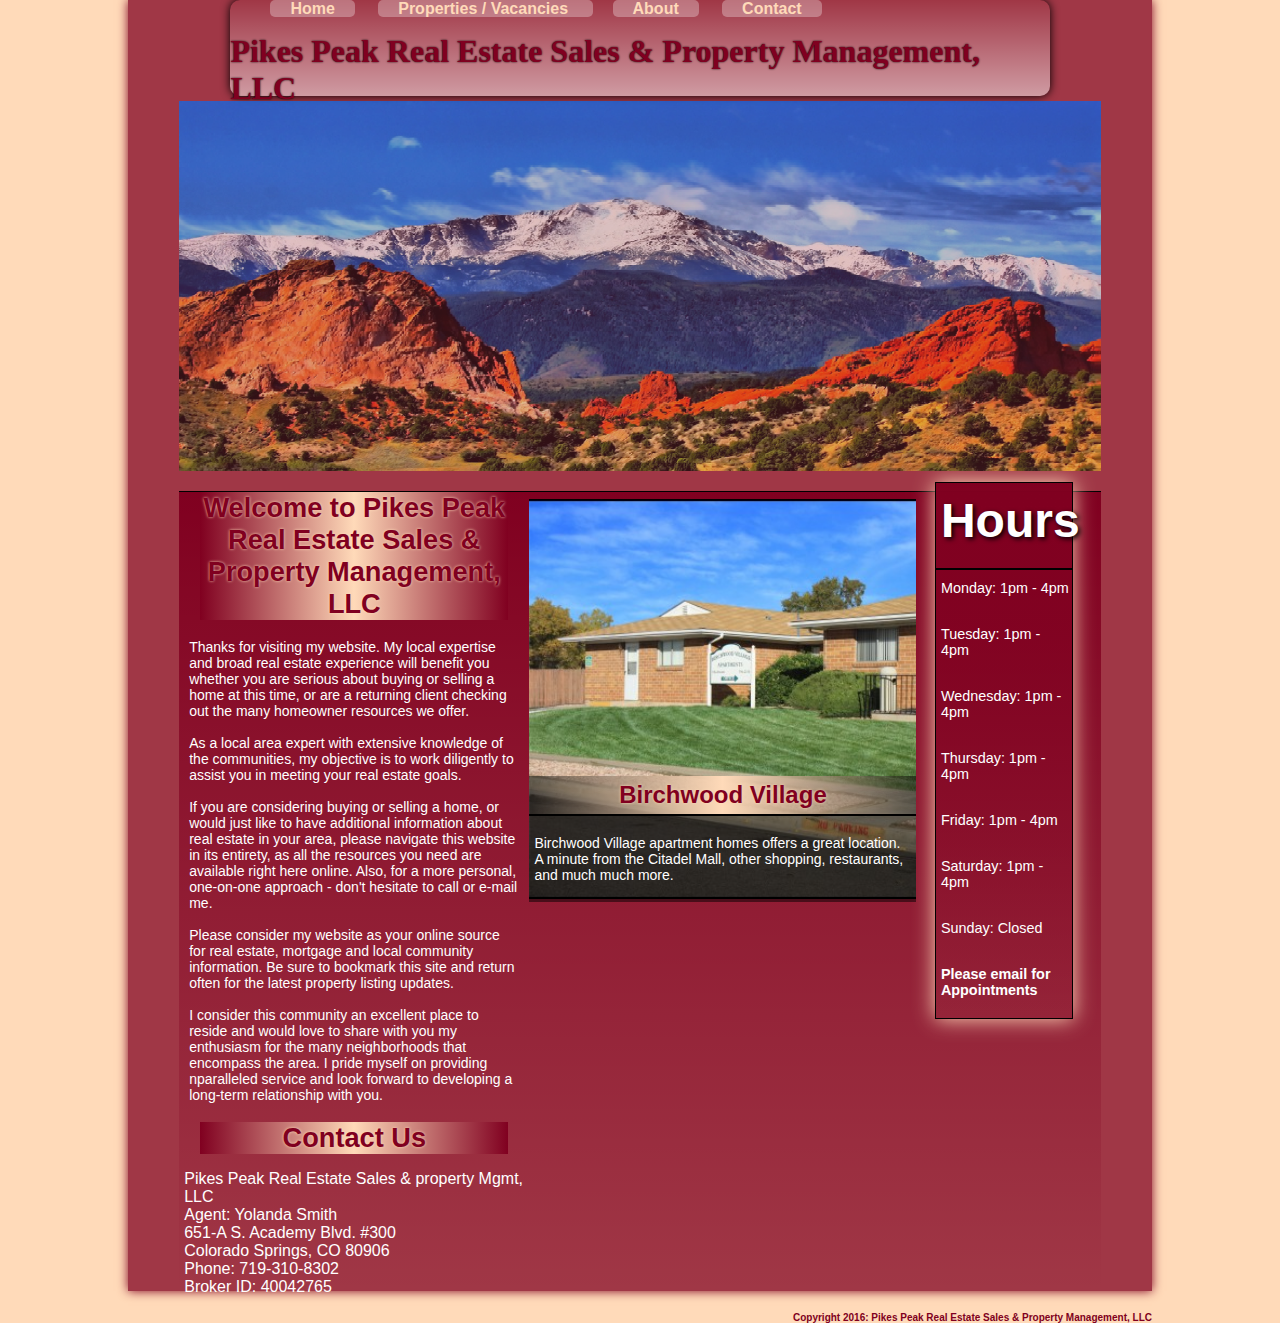
<file: index.html>
<!DOCTYPE html>

<html lang="en-US">

    <head>
        <meta charset="utf-8">
        <meta http-equiv="X-UA-Compatible" content="IE=edge">
        <meta name="viewport" content="width=device-width, initial-scale=1">
        <meta name="viewport" content="user-scalable=yes">
            <!-- The above 3 meta tags *must* come first in the head; any other head content must come *after* these tags -->
        <title>Pikes Peak Property Management Home Page</title>
        <link rel="stylesheet" href="CSS/style.css" media="screen" />
        <script src="https://code.jquery.com/jquery-3.1.1.min.js"></script>
        <script type="text/javascript" src="js/index.js"></script>
    </head>


    <body>
    <section id="innerbodyhome">
<!--HEADER WHICH WILL CONTAIN A FIXED LINK BAR THAT 
SCROLLS WITH THE PAGE (ALL CONTENT WIL BE ON ONE PAGE////////////////////////////////////////)-->
        <header id="toplinks">
            <nav>
                <ul>
                    <li class="special-link" id="homelink"><a href="index.html" alt="Home Page">Home</a></li>
                    <li class="special-link" id="propertieslink"><a href="properties.html" alt="">Properties / Vacancies</a>
                    <!--<li class="special-link" id="contactlink"><a href="gallery.html" alt="">Gallery</a></li>-->             
                    <li class="special-link" id="infolink"><a href="about.html" alt="">About</a></li>
                    <li class="special-link" id="contactlink"><a href="contact.html" alt="">Contact</a></li>
                </ul>
            </nav>
            <section id="Nametop">
                <h1>Pikes Peak Real Estate Sales & Property Management, LLC</h1>
            </section>
        </header>

<!--PICTURE BODY ELEMENT CONTAINING CHANGING PICTURES OF PPRE PROPERTIES////////////////////-->
            <h1 id="pikespeak">Colorado Springs Sample Picture</h1>
            <!--<div id="box">
                <img src="images/logo1.png" alt="PPRE Logo" height="125px" width="280px">
            </div>-->

    
<!--MAIN BODY WITH WELCOME LETTER, CASCADING PCITURES OF PROPERTIES & HOURS//////////////////-->
        <main class="classicborder">
            <section id="welcome">
                <section id="welcomepage">
                    <h3 class="titleHeading3">Welcome to Pikes Peak Real Estate Sales & Property Management, LLC</h3>
                    <p>Thanks for visiting my website. My local expertise and broad real estate experience will 
                        benefit you whether you are serious about buying or selling a home at this time, or are a 
                        returning client checking out the many homeowner resources we offer.<br><br>

                        As a local area expert with extensive knowledge of the communities, my objective is to 
                        work diligently to assist you in meeting your real estate goals.<br><br>

                        If you are considering buying or selling a home, or would just like to have additional 
                        information about real estate in your area, please navigate this website in its entirety, 
                        as all the resources you need are available right here online. Also, for a more personal, 
                        one-on-one approach - don't hesitate to call or e-mail me.<br><br>

                        Please consider my website as your online source for real estate, mortgage and local 
                        community information. Be sure to bookmark this site and return often for the latest 
                        property listing updates.<br><br>

                        I consider this community an excellent place to reside and would love to share with you 
                        my enthusiasm for the many neighborhoods that encompass the area. I pride myself on providing 
                        nparalleled service and look forward to developing a long-term relationship with you.</p>
                </section>
                <section id="welcome_contact">
                    <h2 class="titleHeading3">Contact Us</h2>
                    <p style="color: white; font-size: 1rem">Pikes Peak Real Estate Sales & property Mgmt, LLC<br>
                        Agent: Yolanda Smith<br>
                        651-A S. Academy Blvd. #300<br>
                        Colorado Springs, CO 80906<br>
                        Phone: 719-310-8302<br>
                        Broker ID: 40042765<br>
                    </p>

                </section>
            </section>
            <section id="carousel">
                <div id="slider-container">
                    <img src="img/left-arrow.png" id="prev">
                    <ul id="slider">
                        <li class="slide">
                        <div class="slide-copy">
                            <h2 class="titleHeading4">Birchwood Village</h2>
                            <p>Birchwood Village apartment homes offers a great location. A minute from the Citadel 
                            Mall, other shopping, restaurants, and much much more.</p>
                        </div>
                        <img src="images/birchwood/frontpic1.jpg" alt="">
                        </li>
                        <li class="slide">
                        <div class="slide-copy">
                            <h2 class="titleHeading4">Fountain Terrace</h2>
                            <p>Welcome to Fountain Terrace Apartments, a wonderful apartment community with everything you're looking 
                            for.</p>
                        </div>
                        <img src="images/fountain terrace/frontpic1.jpg" alt="">
                        </li>
                        <li class="slide">
                        <div class="slide-copy">
                            <h2 class="titleHeading4">Pinewood Apartments</h2>
                            <p>Pinewood Apartments located in Central Colorado Springs, We have spacious one & 
                            two bedrooms Apartment homes with walk in closets and on-site Laundry.</p>
                        </div>
                        <img src="images/pinewood/frontpic1.jpg" alt="">
                        </li>
                    </ul>
                    <img src="img/right-arrow.png" id="next">     
                </div>   
            </section>
            <div id="hours">
                    <ul>
                        <li class="hours" id="hours-top">Hours</li>
                        <li class="hours" id="hours">Monday: 1pm - 4pm</li>                        
                        <li class="hours" id="hours">Tuesday: 1pm - 4pm</li>
                        <li class="hours" id="hours">Wednesday: 1pm - 4pm</li>
                        <li class="hours" id="hours">Thursday: 1pm - 4pm</li>
                        <li class="hours" id="hours">Friday: 1pm - 4pm</li>
                        <li class="hours" id="hours">Saturday: 1pm - 4pm</li>
                        <li class="hours" id="hours">Sunday: Closed</li>
                        <li class="hours" id="hours"><strong>Please email for Appointments</strong></li>
            </div>
        </main>
    </section>
<!--FOOTER OF PAGE///////////////////////////////////////////////////////////////////////////////-->
        <footer>
                <h5>Copyright 2016: Pikes Peak Real Estate Sales & Property Management, LLC</h5>
        </footer>
    </body>
</html>
</file>
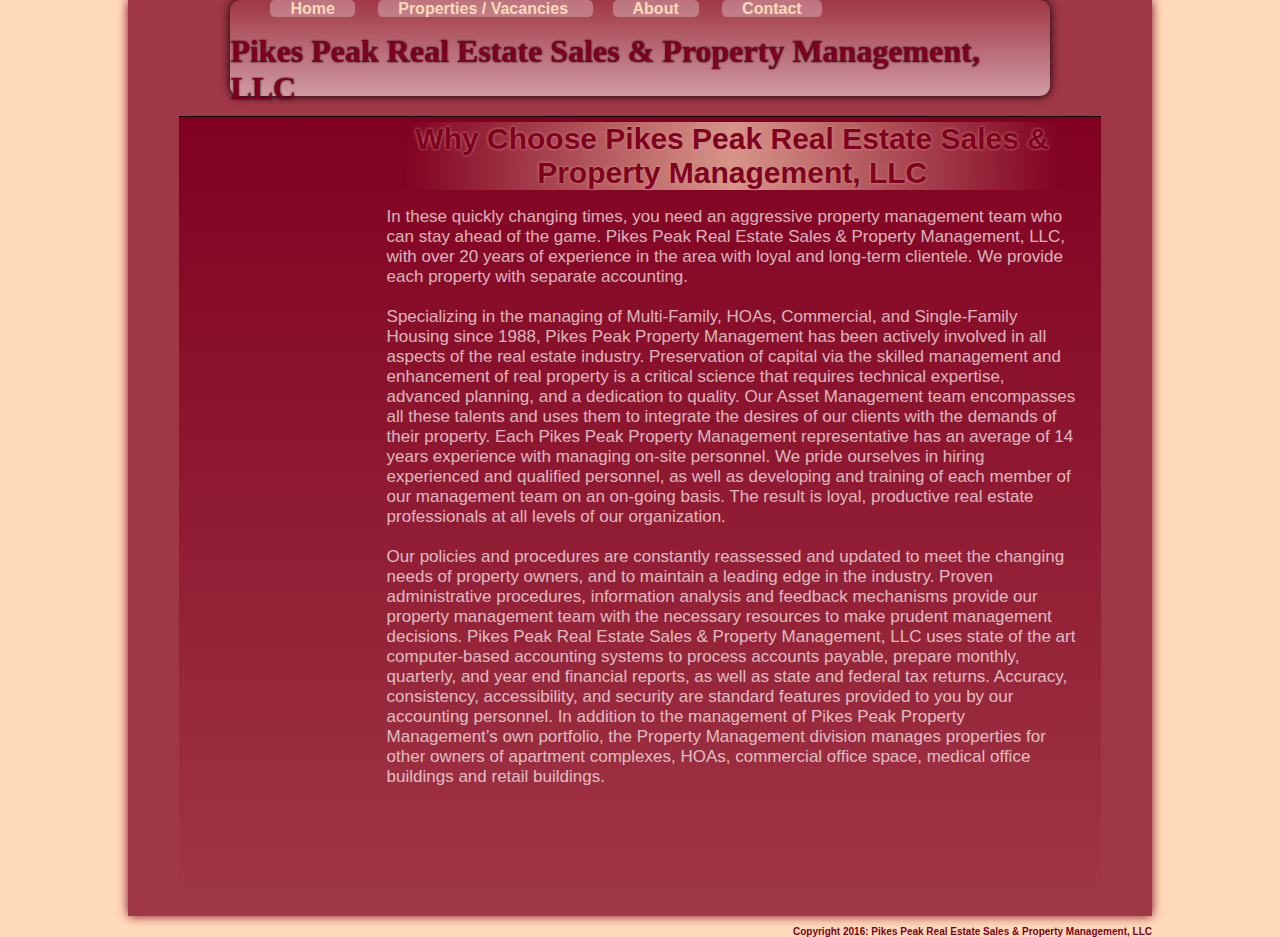
<file: about.html>
<!DOCTYPE html>
<html lang="en-US">
    <head>
        <meta charset="utf-8">
        <meta http-equiv="X-UA-Compatible" content="IE=edge">
        <meta name="viewport" content="width=device-width, initial-scale=1">
            <!-- The above 3 meta tags *must* come first in the head; any other head content must come *after* these tags -->
        <title>About Pikes Peak Property Management</title>
        <link rel="stylesheet" href="CSS/style.css" />
        <script src="https://code.jquery.com/jquery-3.1.1.min.js"></script>          
        <script type= "text/javascript" src="js/properties2.js"></script>
    </head>

    <body>
        <section id="innerbodyabout">
        <header id="toplinks">
            <nav>
                <ul>
                    <li class="special-link" id="homelink"><a href="index.html" alt="Home Page">Home</a></li>
                    <li class="special-link" id="propertieslink"><a href="properties.html" alt="">Properties / Vacancies</a>
                    <!--<li class="special-link" id="contactlink"><a href="gallery.html" alt="">Gallery</a></li>-->             
                    <li class="special-link" id="infolink"><a href="about.html" alt="">About</a></li>
                    <li class="special-link" id="contactlink"><a href="contact.html" alt="">Contact</a></li>
                </ul>
            </nav>
            <section id="Nametop">
                <h1>Pikes Peak Real Estate Sales & Property Management, LLC</h1>
            </section>
        </header>
            <main class="classicborder">
                <figure id="aboutpicture">
                    <img src="images/cs5.png">
                </figure>               
                <div id="aboutsection">
                    <h2 class="titleHeading3 fontBig" >Why Choose Pikes Peak Real Estate Sales & Property Management, LLC</h2>
                    <p class="fontMedium normal " >In these quickly changing times, you need an aggressive property management team who can stay 
                        ahead of the game. Pikes Peak Real Estate Sales & Property Management, LLC, with over 20 years of experience in the
                        area with loyal and long-term clientele. We provide each property with separate accounting.<br><br>

                        Specializing in the managing of Multi-Family, HOAs, Commercial, and Single-Family Housing since 1988, 
                        Pikes Peak Property Management has been actively involved in all aspects of the real estate industry. 
                        Preservation of capital via the skilled management and enhancement of real property is a critical science 
                        that requires technical expertise, advanced planning, and a dedication to quality. Our Asset Management 
                        team encompasses all these talents and uses them to integrate the desires of our clients with the demands 
                        of their property. Each Pikes Peak Property Management representative has an average of 14 years experience 
                        with managing on-site personnel. We pride ourselves in hiring experienced and qualified personnel, as well 
                        as developing and training of each member of our management team on an on-going basis. The result is loyal, 
                        productive real estate professionals at all levels of our organization. <br><br>
                        
                        Our policies and procedures are constantly reassessed and updated to meet the changing needs of property 
                        owners, and to maintain a leading edge in the industry. Proven administrative procedures, information 
                        analysis and feedback mechanisms provide our property management team with the necessary resources to 
                        make prudent management decisions. Pikes Peak Real Estate Sales & Property Management, LLC uses state of the art computer-based
                        accounting systems to process accounts payable, prepare monthly, quarterly, and year end financial reports,
                         as well as state and federal tax returns. Accuracy, consistency, accessibility, and security are standard 
                         features provided to you by our accounting personnel. In addition to the management of Pikes Peak Property 
                         Management’s own portfolio, the Property Management division manages properties for other owners of 
                         apartment complexes, HOAs, commercial office space, medical office buildings and retail buildings.</p>
                    <!--<h2>About Pikes Peak Property Management</h2>
                    <p>Paragraph information about company background & leadership</p>-->
                </div>
            </main>
        </section>
        <footer>
                <h5>Copyright 2016: Pikes Peak Real Estate Sales & Property Management, LLC</h5>
        </footer>
    </body>  
</html>
</file>
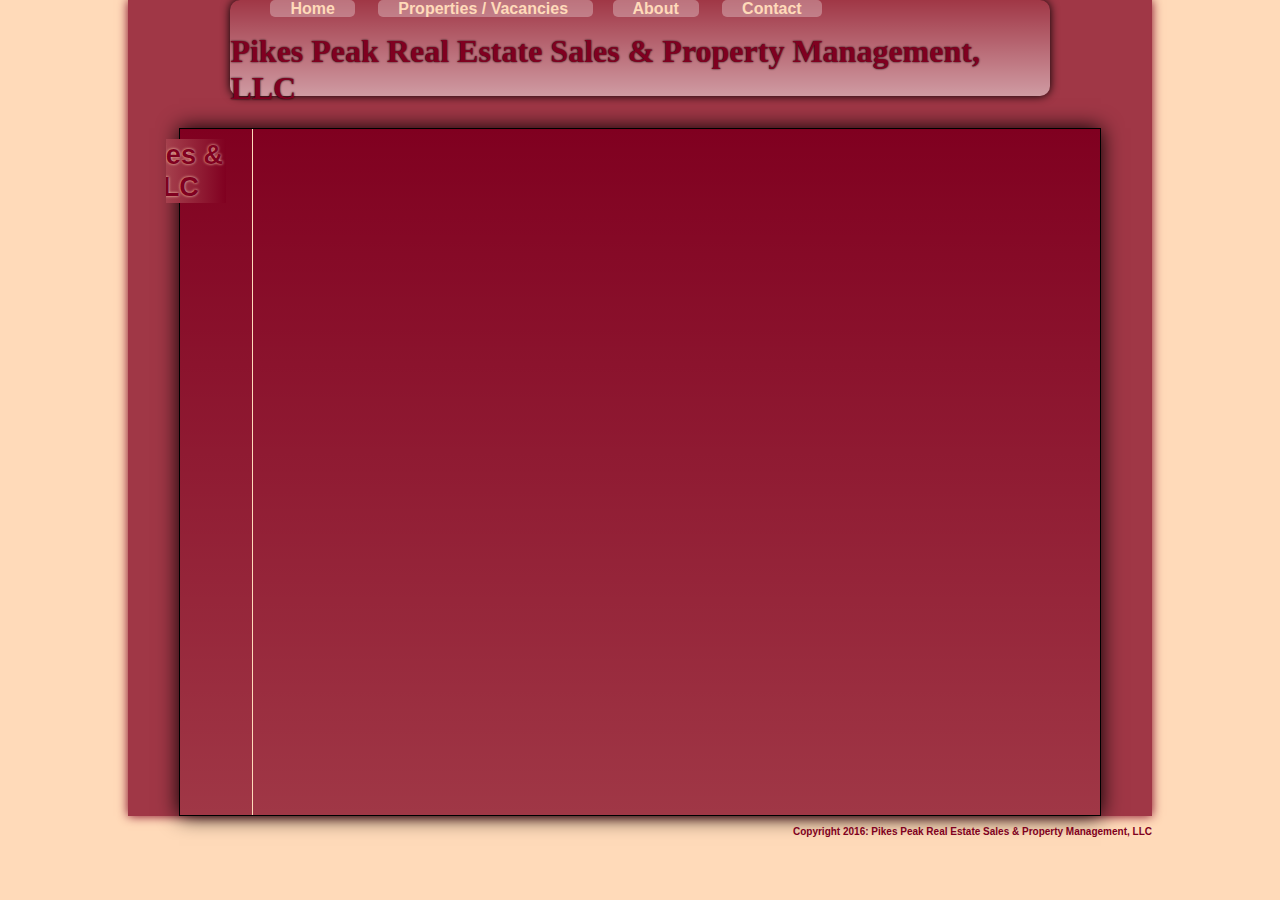
<file: contact.html>
<?php
if($_POST["submit"]) {
    mail("mhuffman88@ymail.com", "PPRE Contact email!!", $_POST["userInformation"], "From: frogunda@gmail.com");
}
?>

<!DOCTYPE html>
<html lang="en-US">
    <head>
        <meta charset="utf-8">
        <meta http-equiv="X-UA-Compatible" content="IE=edge">
        <meta name="viewport" content="width=device-width, initial-scale=1">
            <!-- The above 3 meta tags *must* come first in the head; any other head content must come *after* these tags -->
        <title>Contact Pikes Peak Property Management</title>
        <link rel="stylesheet" href="CSS/style.css" />
        <!-- google api -->
        <script src="https://code.jquery.com/jquery-3.1.1.min.js"></script>  
        <script src="js/jQuery/jquery-ui.min.js"></script>
        <script type="text/javascript" src="js/index.js"></script>
    </head>

    <body>
        <section id="innerbodycontact">
        <header id="toplinks">
            <nav>
                <ul>
                    <li class="special-link" id="homelink"><a href="index.html" alt="Home Page">Home</a></li>
                    <li class="special-link" id="propertieslink"><a href="properties.html" alt="">Properties / Vacancies</a>
                    <!--<li class="special-link" id="contactlink"><a href="gallery.html" alt="">Gallery</a></li>-->             
                    <li class="special-link" id="infolink"><a href="about.html" alt="">About</a></li>
                    <li class="special-link" id="contactlink"><a href="contact.html" alt="">Contact</a></li>
                </ul>
            </nav>
            <section id="Nametop">
                <h1>Pikes Peak Real Estate Sales & Property Management, LLC</h1>
            </section>
        </header>

            <main id="contactinfo">
                <div id="contactcompanyinfo">
                    <h2 class="titleHeading3" >Pikes Peak Real Estate Sales & Property Management, LLC</h2>
                    <p>6510-A S. Academy Blvd. #300</p>
                    <p>Colorado Springs, CO 80906</p>
                    <p>mgmt.ppre2000@gmail.com</p>
                    <div class="contactMap">
                        <img src="images/birchwoodmap.png" alt="Pikes Peak Property Management Map" width="300px" height="300px">
                    </div>
                </div>
                <section id="contactform">
                        <p>For more information on a specific property, please feel free to 
                        contact the number above or complete & submit the information below.</p>
                    <form id="contactInformation" action="mailto:mhuffman88@ymail.com" method="post" enctype="text/p">
                        <fieldset id="contactFieldset">
                            <legend>Contact Information</legend>
                            <label for="formName">Name: <input type="text" placeholder="Full Name*" id="formName" class="form-control" name="userInformation" required/></label>
                            <label for="formEmail">Email: <input type="email" id="formEmail" placeholder="Email Address*"  class="form-control" name="userInformation" required/></label>
                            <label for="formPhone">Phone Number: <input type="tel" name="Number" id="formPhone" placeholder="Phone Number*" class="form-control" name="userInformation" required/></label>
                            <label for="contactComment">Comments:
                                <textarea id="contactComment" rows="5" cols="40" placeholder="Comments" name="userInformation" ></textarea>
                            </label>
                            <label>
                                <h2>Select What You Are Inquiring About</h2>
                                <select class="contactSelector" id="ownerInquiry" onchange="dropDown(this)" required>
                                    <option value="0">Please Choose</option>
                                    <option value="1">Full Service Property Management</option>
                                    <option value="2">Landlord Leasing Service</option>
                                    <option value="3">Renting a Property</option>
                                    <option value="4">Home Finder Service</option>
                                    <option value="5">Seling a Home</option>
                                    <option value="6">Home Buying</option>
                                    <option value="7">Investment Property Buying</option>
                                    <option value="8">Other</option>
                                </select>
                            </label>
                            <label id="chooseProperty">
                                <h2>Select Your Property Interest</h2>
                                    <select class="contactSelector" required>
                                        <option value="0">Property of Interest</option>
                                        <option value="1">Birchwood Village Apartments</option>
                                        <option value="2">Fountain Terrace Apartments</option>
                                        <option value="3">Pinewood Apartments</option>
                                        <option value="3">Single Home Property (Specify in Comments)</option>
                                    </select>
                            </label>
                        </fieldset>
                            <button class="propertybuttons" type="submit" name="submit" >Submit</button>
                    </form>
                </section>
            </main>
        </section>
        <footer>
                <h5>Copyright 2016: Pikes Peak Real Estate Sales & Property Management, LLC</h5>
        </footer>
    </body>
</html>
</file>
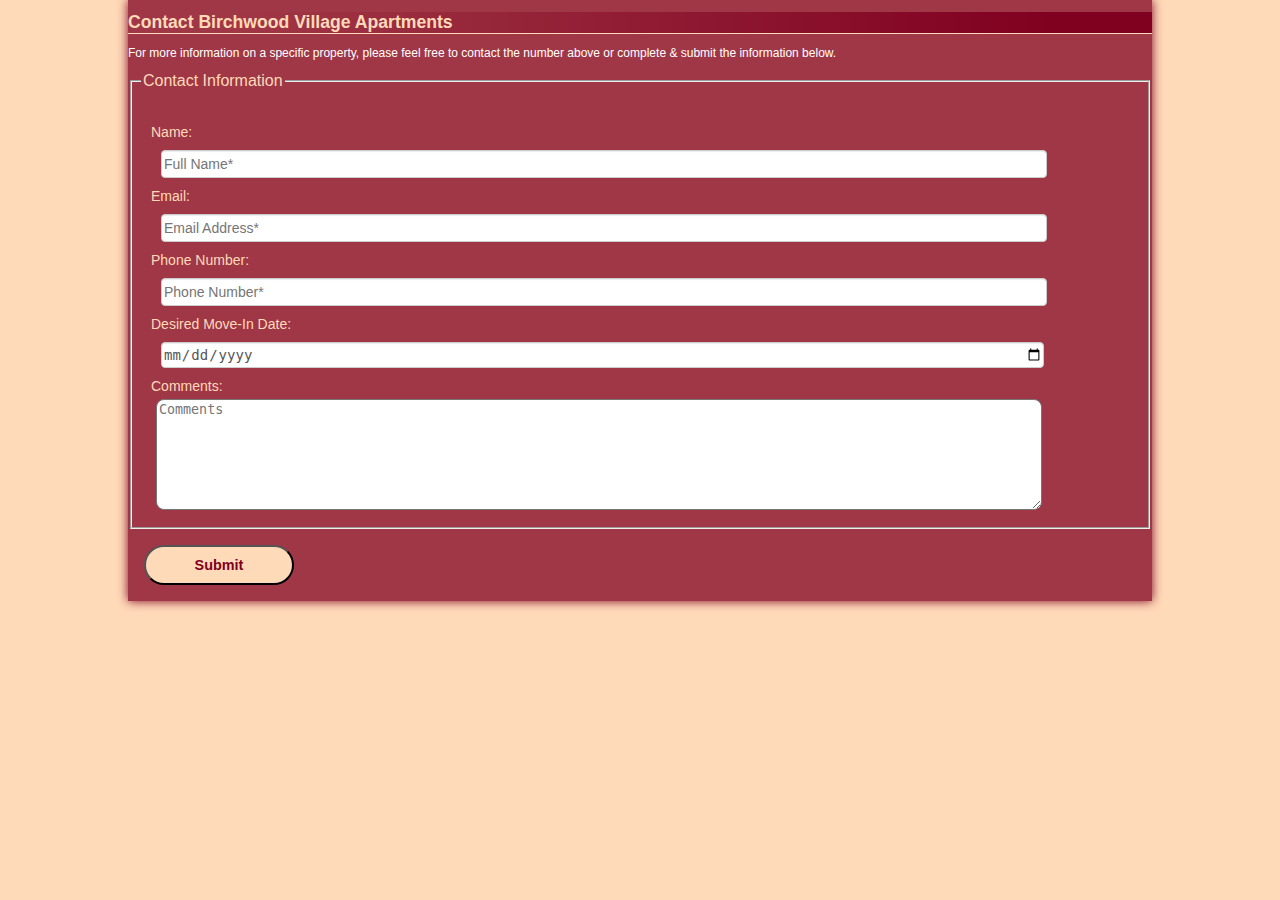
<file: contactbirchwood.html>
<!DOCTYPE html>

<html lang="en-US">

    <head>
        <meta charset="utf-8">
        <meta http-equiv="X-UA-Compatible" content="IE=edge">
        <meta name="viewport" content="width=device-width, initial-scale=1">
            <!-- The above 3 meta tags *must* come first in the head; any other head content must come *after* these tags -->
        <title>Pikes Peak Property Management Home Page</title>
        <link rel="stylesheet" href="CSS/style.css" />    
        <!-- Bootstrap -->
        <!--<link href="bootstrap/css/bootstrap.min.css" rel="stylesheet">-->
    </head>

    <body>
        <section id="innerbodymin">
                <section class="formSpecial">
                        <h1 class="titleHeading1">Contact Birchwood Village Apartments</h1>
                        <p class="normal">For more information on a specific property, please feel free to 
                        contact the number above or complete & submit the information below.</p>
                    <form id="contactInformation" action="" method="post">
                        <fieldset id="contactFieldset">
                            <legend>Contact Information</legend>
                            <label for="formName">Name: <input type="text" placeholder="Full Name*" id="formName" class="form-control" required/></label>
                            <label for="formEmail">Email: <input type="email" id="formEmail" placeholder="Email Address*"  class="form-control" required/></label>
                            <label for="formPhone">Phone Number: <input type="tel" name="Number" id="formPhone" placeholder="Phone Number*" class="form-control" required/></label>
                            <label for="formDate">Desired Move-In Date: <input type="date" name="moveIn" id="formDate" class="form-control" required/></label>
                            <label for="contactComment">Comments:
                                <textarea id="contactComment" rows="7" cols="33" placeholder="Comments"></textarea>
                            </label>
                        </fieldset>
                            <button class="propertybuttons" type="submit">Submit</button>
                    </form>
                </section>
        </section>
    </body>
</html>
</file>
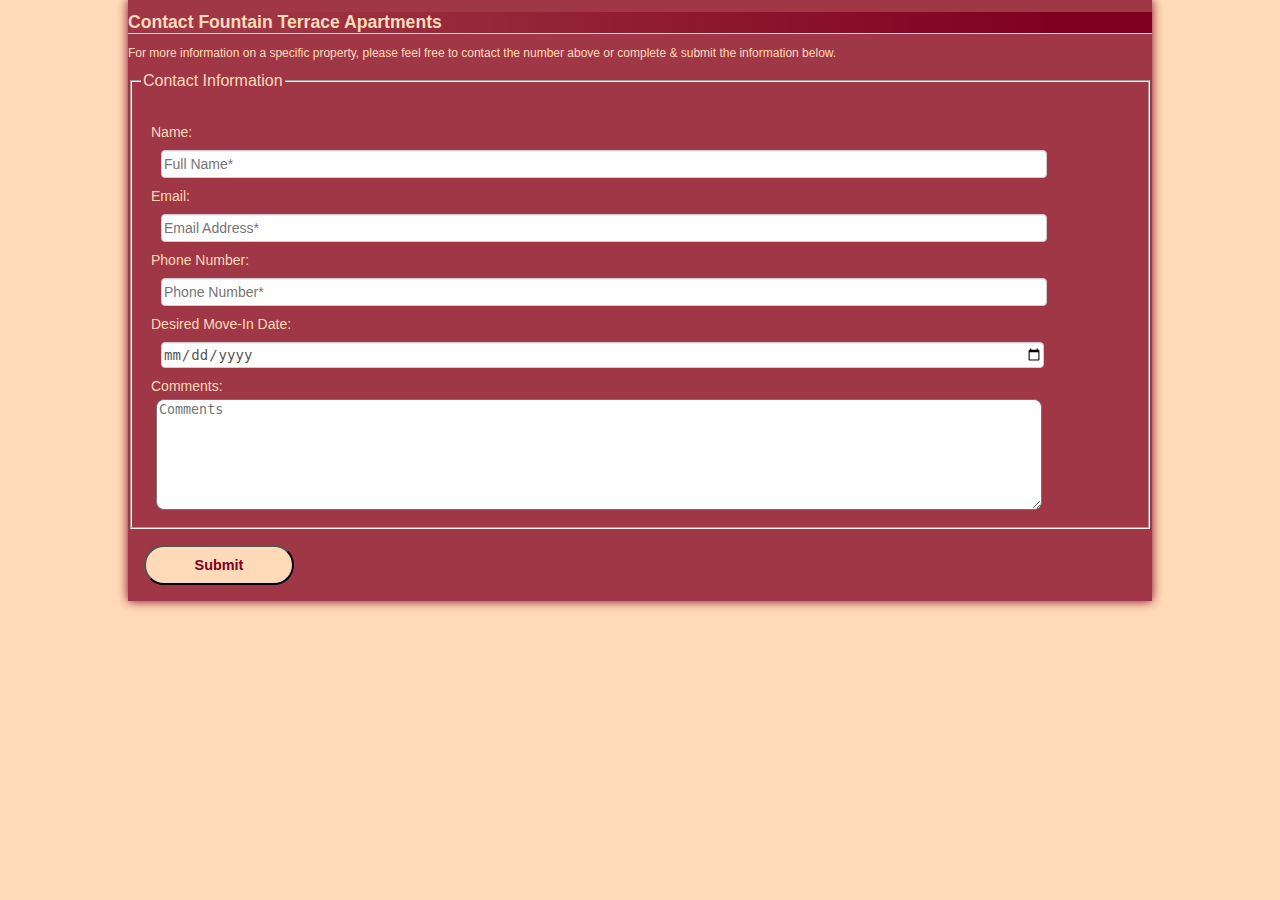
<file: contactft.html>
<!DOCTYPE html>

<html lang="en-US">

    <head>
        <meta charset="utf-8">
        <meta http-equiv="X-UA-Compatible" content="IE=edge">
        <meta name="viewport" content="width=device-width, initial-scale=1">
            <!-- The above 3 meta tags *must* come first in the head; any other head content must come *after* these tags -->
        <title>Pikes Peak Property Management Home Page</title>
        <link rel="stylesheet" href="CSS/style.css" />    
        <!-- Bootstrap -->
        <!--<link href="bootstrap/css/bootstrap.min.css" rel="stylesheet">-->
    </head>

    <body>
        <section id="innerbodymin">
                <section class="formSpecial">
                        <h1 class="titleHeading1">Contact Fountain Terrace Apartments</h1>
                        <p>For more information on a specific property, please feel free to 
                        contact the number above or complete & submit the information below.</p>
                    <form id="contactInformation" action="" method="post">
                        <fieldset id="contactFieldset">
                            <legend>Contact Information</legend>
                            <label for="formName">Name: <input type="text" placeholder="Full Name*" id="formName" class="form-control" required/></label>
                            <label for="formEmail">Email: <input type="email" id="formEmail" placeholder="Email Address*"  class="form-control" required/></label>
                            <label for="formPhone">Phone Number: <input type="tel" name="Number" id="formPhone" placeholder="Phone Number*" class="form-control" required/></label>
                            <label for="formDate">Desired Move-In Date: <input type="date" name="moveIn" id="formDate" class="form-control" required/></label>
                            <label for="contactComment">Comments:
                                <textarea id="contactComment" rows="7" cols="33" placeholder="Comments"></textarea>
                            </label>
                        </fieldset>
                            <button class="propertybuttons" type="submit">Submit</button>
                    </form>
                </section>
        </section>
    </body>
</html>
</file>
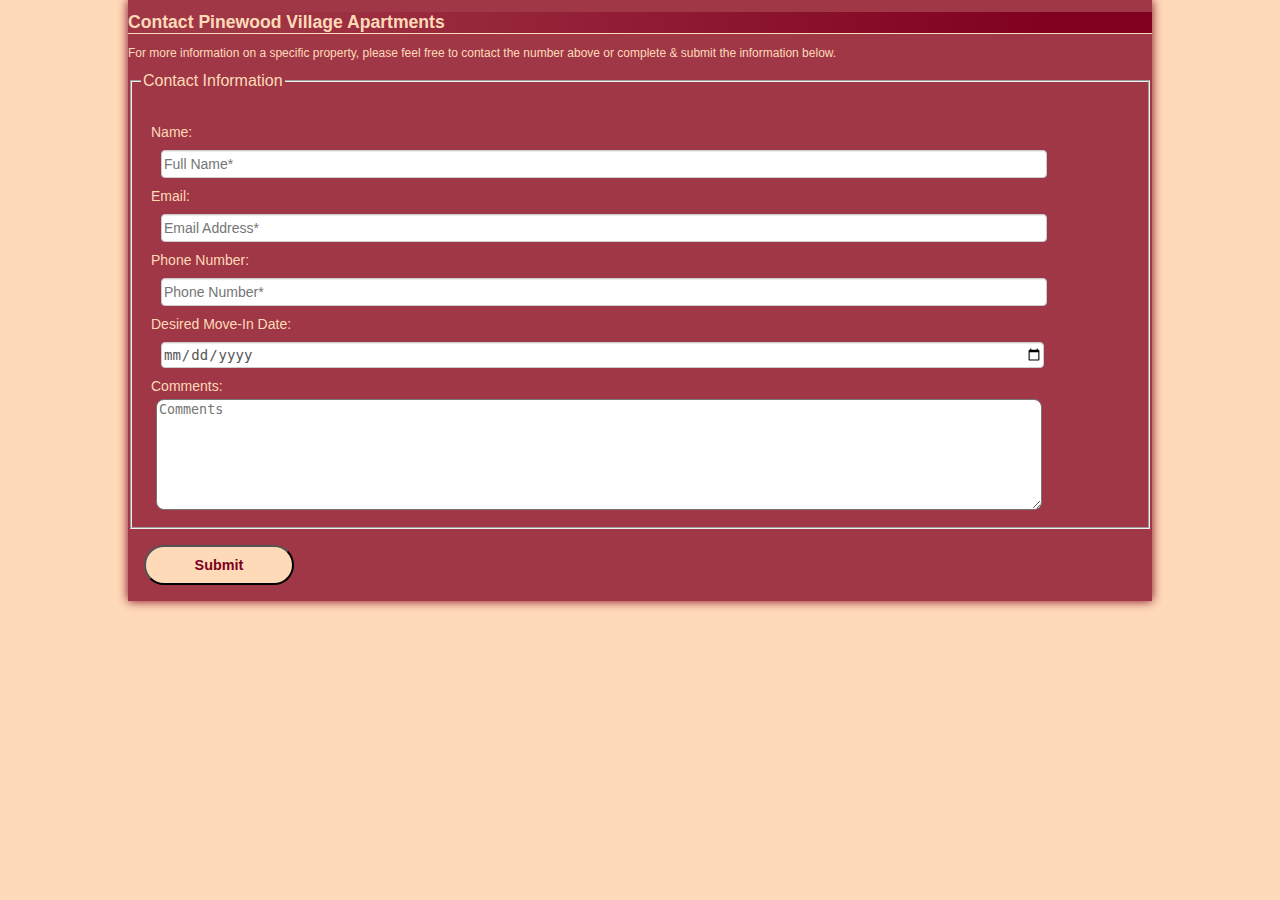
<file: contactpinewood.html>
<!DOCTYPE html>

<html lang="en-US">

    <head>
        <meta charset="utf-8">
        <meta http-equiv="X-UA-Compatible" content="IE=edge">
        <meta name="viewport" content="width=device-width, initial-scale=1">
            <!-- The above 3 meta tags *must* come first in the head; any other head content must come *after* these tags -->
        <title>Pikes Peak Property Management Home Page</title>
        <link rel="stylesheet" href="CSS/style.css" />    
        <!-- Bootstrap -->
        <!--<link href="bootstrap/css/bootstrap.min.css" rel="stylesheet">-->
    </head>

    <body>
        <section id="innerbodymin">
                <section class="formSpecial">
                        <h1 class="titleHeading1">Contact Pinewood Village Apartments</h1>
                        <p>For more information on a specific property, please feel free to 
                        contact the number above or complete & submit the information below.</p>
                    <form id="contactInformation" action="" method="post">
                        <fieldset id="contactFieldset">
                            <legend>Contact Information</legend>
                            <label for="formName">Name: <input type="text" placeholder="Full Name*" id="formName" class="form-control" required/></label>
                            <label for="formEmail">Email: <input type="email" id="formEmail" placeholder="Email Address*"  class="form-control" required/></label>
                            <label for="formPhone">Phone Number: <input type="tel" name="Number" id="formPhone" placeholder="Phone Number*" class="form-control" required/></label>
                            <label for="formDate">Desired Move-In Date: <input type="date" name="moveIn" id="formDate" class="form-control" required/></label>
                            <label for="contactComment">Comments:
                                <textarea id="contactComment" rows="7" cols="33" placeholder="Comments"></textarea>
                            </label>
                        </fieldset>
                            <button class="propertybuttons" type="submit">Submit</button>
                    </form>
                </section>
        </section>
    </body>
</html>
</file>
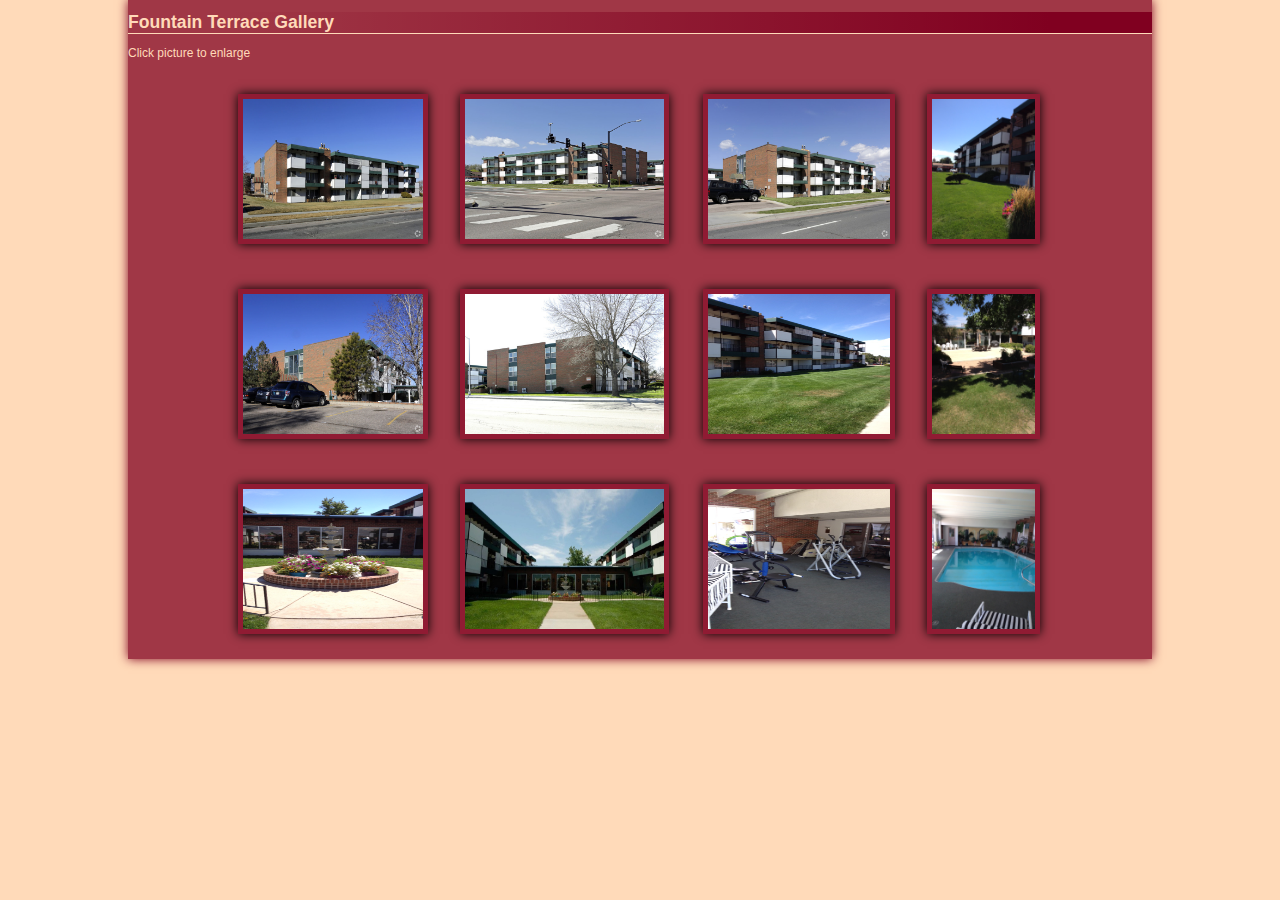
<file: ftgallery.html>
<!DOCTYPE html>

<html lang="en-US">

    <head>
        <meta charset="utf-8">
        <meta http-equiv="X-UA-Compatible" content="IE=edge">
        <meta name="viewport" content="width=device-width, initial-scale=1">
            <!-- The above 3 meta tags *must* come first in the head; any other head content must come *after* these tags -->
        <title>Fountain Terrace Gallery</title>
        <link rel="stylesheet" href="CSS/style.css" />    
        <!-- Bootstrap -->
        <!--<link href="bootstrap/css/bootstrap.min.css" rel="stylesheet">-->
    </head>

    <body>
        <section id="innerbodymin">
                <h1 class="titleHeading1">Fountain Terrace Gallery</h1>  
                <p id="mainGalleryLink" >Click picture to enlarge </p>
                <table id="galleryTable">
                    <tr>
                        <td><img src="images/fountain terrace/frontpic1.jpg" alt="" height="120px" onclick="showImage(this.src)"></td>
                        <td><img src="images/fountain terrace/frontpic2.jpg" alt="" height="120px" onclick="showImage(this.src)"></td>
                        <td><img src="images/fountain terrace/frontpic3.jpg" alt="" height="120px" onclick="showImage(this.src)"></td>
                        <td><img src="images/fountain terrace/frontpic4.jpg" alt="" height="120px" onclick="showImage(this.src)"></td>
                    </tr>
                    <tr>
                        <td><img src="images/fountain terrace/frontpic5.jpg" alt="" height="120px" onclick="showImage(this.src)"></td>
                        <td><img src="images/fountain terrace/frontpic6.jpg" alt="" height="120px" onclick="showImage(this.src)"></td>
                        <td><img src="images/fountain terrace/FT Building2.jpg" alt="" height="120px" onclick="showImage(this.src)"></td>
                        <td><img src="images/fountain terrace/FT Courtyard.jpg" alt="" height="120px" onclick="showImage(this.src)"></td>
                    </tr>                
                    <tr>
                        <td><img src="images/fountain terrace/fountain.jpg" alt="" height="120px" onclick="showImage(this.src)"></td>
                        <td><img src="images/fountain terrace/fountain2.jpg" alt="" height="120px" onclick="showImage(this.src)"></td>
                        <td><img src="images/fountain terrace/FT Fitness.jpg" alt="" height="120px" onclick="showImage(this.src)"></td>
                        <td><img src="images/fountain terrace/FT pool.jpg" alt="" height="120px" onclick="showImage(this.src)"></td>
                    </tr>
                </table>                                           
            <div id="largeImagePanel">
                <p>Click image to minimize</p>
                <img id="largeImg" onclick="revertTable()">
            </div>                                          
        </section>
    </body>
    <script type="text/javascript" src="js/properties.js"></script>
</html>
</file>
<file: CSS/style.css>
body {
    font-family: 'Segoe UI', Tahoma, Geneva, Verdana, sans-serif;
    /*background: linear-gradient(rgba(128, 0, 32, 1),rgba(128, 0, 32, 0));*/
    background: peachpuff;
    font-size: 12px;
    color: peachpuff;
    width: 100%;
    margin: 0;
    z-index: 2;
}
#innerbodyabout {
    width: 80%;
    background: rgba(128, 0, 32, .75);
    margin: 0 auto;
    min-height: 800px;
    box-shadow: 0 0 10px rgba(128, 0, 32, 1);
}
#innerbodycontact {
    width: 80%;
    background: rgba(128, 0, 32, .75);
    margin: 0 auto;
    min-height: 800px;
    box-shadow: 0 0 10px rgba(128, 0, 32, 1);  
}
#innerbodyhome {
    width: 80%;
    background: rgba(128, 0, 32, .75);
    margin: 0 auto;
    min-height: 1100px;
    box-shadow: 0 0 10px rgba(128, 0, 32, 1);
}
#innerbodymin {
    width: 80%;
    background: rgba(128, 0, 32, .75);
    margin: 0 auto;
    min-height: 200px;
    overflow: auto;
    box-shadow: 0 0 10px rgba(128, 0, 32, 1);
}
/*TITLE STYLING*/
.titleHeading1 {
    background-image: linear-gradient(to right,rgba(128, 0, 32, 0) 10%, rgba(128, 0, 32, 1) 90%);
    border-bottom: 1px solid peachpuff;
    color: peachpuff;
    font-size: 1.1rem;
}
.titleHeading2 {
    margin: 0;
    font-size: 1.4rem;
    background-image: linear-gradient(to left,rgb(128, 0, 32) 0%,rgb(255, 218, 185) 100%);
    color: rgb(128, 0, 32);
    text-shadow: 1px 1px 10px peachpuff;
}
.titleHeading3 {
    margin: 0;
    font-size: 1.7rem;
    margin: 0 1rem;
    text-align: center;
    background-image: linear-gradient(to right,rgb(128, 0, 32) 0%,rgb(255, 218, 185) 50%,rgb(128, 0, 32) 100%);
    text-shadow: 0 0 3px peachpuff;
    color: rgb(128, 0, 32);
}
.titleHeading4 {
    margin: 0;
    font-size: 1.7rem;
    margin: 0 1rem;
    text-align: center;
    background-image: linear-gradient(to right,rgba(128, 0, 32,0) 0%,rgba(128, 0, 32, 1) 50%,rgba(128, 0, 32, 0) 100%);
    text-shadow: 0 0 3px peachpuff;
    color: rgb(128, 0, 32);
}
.normal {
    color: white;
}
.fontBig {
    font-size: 30px;
}
.fontMedium {
    font-size: 17px;
}
.fontSmall {
    font-size: 12px;
}
/*HEADER ////////////////////////////////////////////////////////////////*/
header#toplinks {
    width: 80%;
    height: 6rem;
    background: linear-gradient(rgba(255, 255, 255, 0), rgba(255, 255, 255, .5));
    margin: 0 auto 5px;
    border-radius: 10px;
    box-shadow: 0 0 10px black;
}
#Nametop h1 {
    color: rgba(128, 0, 32, 1);
    float: right;
    font-family: papyrus;
    font-size: 2rem;
    margin: 15px 0;
    text-shadow: 0 0 2px black;
}
@media (max-width: 74rem) {
    header#toplinks {
        width: 85%;
    }
    #Nametop h1 {
        float: none;
        text-align: center;
    }
}
@media (max-width: 70rem) {
    header#toplinks {
        width: 90%;
    }
}
@media (max-width: 66rem) {
    header#toplinks {
        width: 100%;
    }
}
@media (max-width: 59rem) {
    nav ul li {
        margin: 0 auto;
    }
    nav ul li.special-link {
        margin-right: 6px;
        padding: 0 15px;
    }
}
@media (max-width: 400px) {
    #toplinks ul {
        width: 100%;
        margin: 0;
        padding: 15px 0;
    }
    #toplinks ul li {
        padding: 14px 0;
        margin: 0 3px;
        box-sizing: border-box;
        font-size: 13px;
    }
}
/*NAVIGATION BAR////////////////////////////////////////////////////////////////*/
nav ul {
    list-style: none;
    margin: 0 auto;
}
nav ul:after {
    content: ""; clear: both; display: block;
}
    nav ul li {
        display: inline;
        margin-right: 20px;
        font-size: 16px;   
        padding: 0 20px; 
    }   
        nav ul li a {
            text-decoration: none;
            color: peachpuff;
            font-weight: bold;

        }
nav ul li:hover > ul {
    display: block;
}
li.special-link {
    background-color: rgba(255,255,255,.3);
    border-radius: 5px;
}
li.special-link:hover, li.special-sublink:hover   {
    background: linear-gradient(to top left, green, blue);
}
li.special-link:active  {
    background-color: fuchsia;
}
/*PIKES PEAK BACKGROUND PICTURE////////////////////////////////////////////////////////*/
h1#pikespeak {
    width: 90%;
    height: 370px;
    background: url('../images/cs6.png') no-repeat left top;
    background-size: 100% 100%;
    text-indent: -9999px;
    margin: 0 auto;
    display: none;
}
/*MAIN WELCOME PAGE//////////////////////////////////////////////////////////////*/
.classicborder {
    margin: 20px auto 10px auto;
    width: 85%;
    background: linear-gradient(rgba(128, 0, 32, 1),rgba(128, 0, 32, 0));
    border-top: 1px solid black;
    box-sizing: border-box;
    min-height: 55rem;
    max-height: 100%;
}
section#welcome {
    float: left;
    width: 38%;
    box-sizing: border-box;
    padding: 0 5px;
}
section#carousel {
    float: left;
    width: 42%;
    box-sizing: border-box;
    margin-right: 2%;
}
div#hours {
    float: left;
    box-sizing: border-box;
    width: 15%;
    border: 1px black solid;
    box-shadow: 0 0 20px peachpuff;
    margin-top: -10px;
    background: linear-gradient(rgba(128, 0, 32, 1),rgba(128, 0, 32, 0));
}
@media (max-width: 1200px) {
    #innerbodyhome {
        width: 90%;
    }
    .classicborder {
        width: 100%;
        height: 65rem;
    }
    section#welcome {
        float: none;
        width: 90%;
        margin: 0 auto;
    }
    section#carousel {
        width: 70%;
        margin-right: 2%;
        margin-left: 1%;
    }
    div#hours {
        width: 25%;
        margin-right: 1%;
    }
}
@media (max-width: 400px) {
    #innerbodyhome {
        width: 95%;
        height: 2200px;
    }
    #innerbodymin {
        width: 95%;
        height: 800px;
    }
    #innerbodyabout {
        width: 95%;
        height: 1200px;
    }
    #Nametop h1 {
        font-size: 17px;
    }
    #box {
        display: none;
    }
    div#hours {
        clear: both;
        float: none;
        width: 90%;
        margin: 1rem auto;
    }
    section#carousel {
        margin: 0;
        clear: both;
        float: none;
        width: 100%;
        border: 1px solid peachpuff;
    }
}
/*IMAGE CAROUSEL CSS SETTINGS//////////////////////////////////////*/
#carousel figure {
    margin: 0;
}
#carousel > figure.active > img {
    width: 100%;
    margin: 0;
    display: block;
    overflow: hidden;
    height: auto;
    border-radius: 6px;
}
#carousel > figure > img {
    display: none;
}
/*NEW IMAGE CAROUSEL LINK:http://www.jqueryscript.net/slider/Tiny-jQuery-Image-Slider-Slideshow-
With-Caption-Support.html*/
#slider-container {
  height: 410px;
  max-width: 100%;
  overflow: hidden;
  position: relative;
  width: 800px;
}

#slider {
  height: 100%;
  width: 100%;
  list-style-type: none;
}

#slider .slide img {
  height: 400px;
  width: 100;
}

#prev, #next {
  cursor: pointer;
  max-width: 60px;
  opacity: 0;
  position: absolute;
  top: 45%;
  -webkit-transition: opacity 0.2s linear;
  -moz-transition: opacity 0.2s linear;
  -o-transition: opacity 0.2s linear;
  transition: opacity 0.2s linear;
  z-index: 999;
}

#prev { left: 0; top: 200px; }

#next { right: 0; top: 200px; }

#slider-container:hover #prev, #slider-container:hover #next { opacity: .7; }

.slide {
  width: 100%;
  margin: 0;
  position: absolute;
  left: 0;
  bottom: 0;
  z-index: 1;
}

.slide-copy {
  background: #777;
  background: rgba(0, 0, 0, .5);
  bottom: 0;
  color: #fff;
  left: 0;
  padding: 0;
  position: absolute;
  z-index: 2;
}
/*WELCOME LETTER SETTING ///////////////////////////////////////////////////*/
section#welcomepage h2, #carousel h2 {
    border-bottom: 2px solid black;
    padding: 5px;
    margin: 0;
    font-size: 1.5rem;
    text-align: center;
    background-image: linear-gradient(to right,rgba(128, 0, 32, 0) 0%,rgb(255, 218, 185) 50%,rgba(128, 0, 32, 0) 100%);
    text-shadow: 0 0 3px peachpuff;
    color: rgb(128, 0, 32);
}
section#welcomepage p, #carousel p {
    color: white;
    font-size: 14px;
    padding: 5px;
}
section#contactinfo {
    margin-top: 30px;
}
section#contactinfo h2 {
    color: white;
    font-size: 17px;
    border-bottom: 2px solid black;
    padding: 5px;
    text-shadow: 5px 5px 5px black;
}
section#contactinfo p {
    color: white;
    font-size: 14px;
    padding: 20px 0 10px 30px;
}
/*HOURS SETTING ///////////////////////////////////////////////////*/
div#hours ul {
    list-style: none;
    margin: 0;
    padding: 0px;
}
div#hours ul li {
    text-align: left;
    color: white;
    padding: 10px 0 20px 5px;
    font-size: 1.2em;
}
div#hours ul li#hours-top {
    text-align: left;
    border-bottom: 2px solid black;
    font-size: 4em;
    color: white;
    font-weight: bold;
    text-shadow: 2px 2px 5px black;
}
/*HOVERING BOX SETTING ///////////////////////////////////////////////////*/
#box {
    border: 1px solid black;
    width: 300px;
    height: 150px;
    background-color: rgba(128, 0, 32, 1);
    border-radius: 50px;
    position: absolute;
    display: none;
}
@keyframes box {
    from {background-color: rgba(128, 0, 32, .8); border-radius: 50px; top: 15%; left: 35%}
    to {background-color: rgba(128, 0, 32, .25); border-radius: 100px; top: 25%; left: 45%}
}
#box {
    animation-name: box;
    animation-duration: 10s;
    animation-iteration-count: 10;
    animation-direction: alternate;
    animation-fill-mode: forwards;
}
#box img {
    margin-top: 1rem;
}

/*FOOTER SETTING ///////////////////////////////////////////////////*/

footer {
    clear: both;
    width: 90%; 
}
footer h5 {
    margin: 0;
    text-align: right;
    color: rgb(128, 0, 32);
    text-decoration: none;
    font-size: 10px;
}
/*TOP OF PROPERTIES SECTION////////////////////////////////////////////////*/
section#properties-top {
    clear: both;
}
/*INDIVIDUAL PROPERTIES SECTION////////////////////////////////////////////////*/
section.properties {
    margin: 50px auto 30px;
    width: 80%;
    background: linear-gradient(rgba(128, 0, 32, 1),rgba(128, 0, 32, 0));
    border: 1px solid black;
    box-shadow: 0 0 20px peachpuff;
    min-height: 20rem;
    box-sizing: border-box;
    overflow: hidden;
}
    .property-info {
        float: left;
        width: 35%;
        padding: 0 10px;
        box-sizing: border-box;
        color: white;

    }
        .property-info p {
            font-size: 1rem;
            color: white;
            margin-bottom: 1rem;
        }
        .propertybuttons {
        height: 40px;
        width: 150px;
        border-radius: 20px;
        background: peachpuff;
        color: rgb(128, 0, 32);
        margin: 1rem;
        border-color: black;
        font-weight: bold;
        font-size: .9rem;
        }
            .propertybuttons:hover {
                font-size: 1rem;
                color: peachpuff;
                border-color: peachpuff;
                background: rgb(128, 0, 32);
                cursor: pointer;
                box-shadow: 0 0 10px black;
            }
    .property-features {
        float: left;
        width: 20%;
        box-sizing: border-box;
        margin: 0;
        padding: .5rem 0;
        color: white;
    }
        .property-features ul {
            margin: 2px;
        }
    #birchwood-carousel, #carousel-1 {
    float: left;
    width: 45%;
    box-sizing: border-box;
    min-width: 25rem;
    }
#birchwood-carousel > figure.active img, #carousel-1 > figure.active img {
    width: 100%;
    display: block;
    overflow: hidden;
    height: auto;
    border-radius: 6px;
}
#birchwood-carousel img, #carousel-1 img {
    display: none;
}
.clear-property {
    clear: both;
    width: 100%;
}
@media (max-width: 102.5rem) {
    section.properties {
        height: 23rem;
    }
}
@media (max-width: 85rem) {
    .property-features, .property-info, figure.active {
        float: none;
        width: 100%;
    }
    .property-features {
        padding: 10px;
    }
    .property-features ul {
        margin: 0 auto;
    }
    section.properties {
        height: 60rem;
        width: 70%;
    }
    #birchwood-carousel, #carousel-1 {
        margin: 0 auto;
        width: 40rem;
    }
}
@media (max-width: 80rem) {
    section.properties {
        height: 60rem;
        width: 80%;
    }
    #birchwood-carousel, #carousel-1 {
        /*width: 40rem;*/
        margin: 0 auto;

    }
}
@media (max-width: 70rem) {
    section.properties {
        height: 60rem;
        width: 90%;
    }
    #birchwood-carousel, #carousel-1 {
        width: 40rem;
        margin: 0 auto;
    }
}
@media (max-width: 65rem) {
    section.properties {
        height: 60rem;
        width: 100%;
    }
    #birchwood-carousel, #carousel-1 {
        width: 40rem;
        margin: 0 auto;
    }
}
@media (max-width: 55rem) {
    #birchwood-carousel, #carousel-1 {
        width: 35rem;
        margin: 0 auto;
    }
}
/*VACANT PROPERTIES SECTION/////////////////////////////////*/
#propertyHousing {
    background: linear-gradient(rgba(128, 0, 32, 1),rgba(128, 0, 32, 0));
    border: 1px solid peachpuff;
    width: 80%;
    min-height: 20rem;
    margin: 2rem auto 0;
    border-radius: 20px;
    display: none;
}
    .propertiesHeading {
        margin: 0;
        font-size: 1.4rem;
        margin: 0 1rem;
        text-align: center;
        background-image: linear-gradient(to right,rgb(128, 0, 32) 0%,rgb(255, 218, 185) 50%,rgb(128, 0, 32) 100%);
        color: rgb(128, 0, 32);
    }
#propSummary1, #propSummary2, #propSummary3 {
    float: left;
    width: 24%;
    margin-right: 1.33%;
    box-sizing: border-box;
}
#propSummary4 {
    float: left;
    width: 24%;
    margin: 0;
    box-sizing: border-box;
}
.propertiesPic {
    border: 1px solid peachpuff;
    height: 100%;
    margin: 0;
    border-radius: 20px;
    cursor: pointer;
}
    .propertiesPic figure {
        margin: 0;
    }
    .propertiesPic img {
        width: 100%;
        height: 18rem;
        border-radius: 20px;
    }
    .propertiesPic:hover {
        opacity: .5;
        border: 1px solid rgb(128, 0, 32);
        box-shadow: 0 0 5px peachpuff;
    }
    .propertiesDefinition {
        position: relative;
        background: rgba(128, 0, 32, .8);
        margin: -4rem auto 0;
        height: 1.8rem;
        border-bottom-left-radius: 20px;
        border-bottom-right-radius: 20px;
        padding: 1rem 0;
    }
        .propertiesDefinition h4 {
            color: peachpuff;
            margin: 0 1.5rem 0;
            font-size: 1.1rem;
            text-align: center;
        }
@media(max-width: 77rem) {
    .propertiesDefinition {
        height: 3.5rem;
        margin-top: -5.7rem;
    }
}
@media(max-width: 70rem) {
    #propertyHousing {
        width: 90%;
    }
}
@media(max-width: 65rem) {
    #propertyHousing {
        width: 100%;
    }
    .propertiesDefinition {
        height: 5rem;
        margin-top: -7.1rem;
    }
}
@media(max-width: 400px) {
    #propertyHousing {
        margin-bottom: 10rem;
    }
    #propSummary3 {
        clear: both;
    } 
    #propSummary1, #propSummary2, #propSummary3, #propSummary4 {
        width: 50%;
        margin: 0;
        box-sizing: border-box;
    }
}

/*DETAIL OF PROPERTY INFORMATION*/
#propDetail1, #propDetail2, #propDetail3, #propDetail4 {
    clear: both;
    width: 90%;
    height: 48rem;
    border-left: 5px solid peachpuff;
    margin: 5rem auto;
    border-top-left-radius: 100px;
    display: none;
}
#propDetail2, #propDetail3, #propDetail4 {
    display: none;
}
.propInfo {
    float: left;
    width: 50%;
    height: 48rem;
    box-sizing: border-box;
    /*border-bottom: 1px solid peachpuff;*/
    border-right: 1px solid peachpuff;
    margin: 0;
    border-top-left-radius: 100px;
}
        .propHeading h1 {
            background-image: linear-gradient(to right,rgba(128, 0, 32, 0) 10%, rgba(128, 0, 32, 1) 90%);
            border-bottom: 1px solid peachpuff;
            z-index: 0;
            margin-left: .9rem;
            text-indent: 5rem;
        }
        .propHeading h2 {
            float: left;
            width: 45%;
            box-sizing: border-box;
            margin-left: 7rem;
            color: white;
        }
        #contactProperty {
            float: right;
            width: 25%;
            height: 70px;
            box-sizing: border-box;
            border: 1px solid peachpuff;
            font-size: 1.4rem;
            margin-top: 1rem;
            margin-right: 1rem;
            background: rgba(128, 0, 32, 0);
            white-space: normal;
            cursor: pointer;
            color: rgb(128, 0, 32);
            
            background-image: linear-gradient(to right,rgb(128, 0, 32) 0%,rgb(255, 218, 185) 50%,rgb(128, 0, 32) 100%);
        }
            #contactProperty:hover {
                font-size: 1.5rem;
                background-image: linear-gradient(to right,rgb(255, 218, 185) 0%, rgb(128, 0, 32) 50%, rgb(255, 218, 185) 100%);
                color: peachpuff;
                text-shadow: 0 0 1px black;
                border: 1px solid rgb(128, 0, 32);
            }
        .propHeading p {
            clear: both;
            margin: 0 3rem 0 7rem;
            font-size: 1rem;
            color: white;
        }
.propMap {
    margin: 0;
}
    .propMap h2 {
        background-image: -webkit-linear-gradient(left, rgba(128, 0, 32, 0) 10%, rgba(128, 0, 32, 1) 90%);
        background-image: -o-linear-gradient(left, rgba(128, 0, 32, 0) 10%, rgba(128, 0, 32, 1) 90%);
        background-image: linear-gradient(to right, rgba(128, 0, 32, 0) 10%, rgba(128, 0, 32, 1) 90%);
        color: peachpuff;
        font-size: 1.2rem;
        border-bottom: 1px solid peachpuff;
        margin: 0;
        text-indent: 7rem;
        width: 100%;
    }
    .map img {
        width: 80%;
        margin: 1rem 4rem;
    }
.fullGalleryLink {
    clear: both;
    margin: -1rem auto 2rem;
    text-align: center;
    width: 100%;
    color: rgb(128, 0, 32);
    cursor: pointer;
    text-decoration: underline;
    background-image: linear-gradient(to right,rgba(128, 0, 32, 0) 30%,rgb(255, 218, 185) 50%,rgba(128, 0, 32, 0) 70%);
}
    .fullGalleryLink:hover {
    text-shadow: 0 0 1px peachpuff;
    font-size: 1.2rem;
    }

#birchwoodImage, #ftImage, #pinewoodImage {
    float: left;
    width: 50%;
    box-sizing: border-box;
}
    #birchwoodImage > figure.active > img, #ftImage > figure.active > img, #pinewoodImage > figure.active > img {
        border-top-right-radius: 100px;
        border-top-left-radius: 5px;
        border-bottom-left-radius: 5px;
        border-bottom-right-radius: 5px;
        border: 1px solid peachpuff;
        width: 100%;
        margin: 0 auto;
        display: block;
        overflow: hidden;
        height: 25rem;
    }
    #birchwoodImage > figure > img, #ftImage > figure > img, #pinewoodImage > figure > img {
        display: none;
    }
.left_button, .right_button {
    font-size: 4rem;
    color: peachpuff;
    background: rgba(128, 0, 32, .25);
    position: relative;
    border: 1px solid rgba(128, 0, 32, 0);
    display: inline-block;
    height: 15rem;
}
.amenities {
    font-size: 1.5rem;
    text-align: center;
    background-image: linear-gradient(to left,rgba(128, 0, 32, 0) 10%, rgba(128, 0, 32, 1) 90%);
    border-bottom: 1px solid peachpuff;
}
.amenitiesBox {
    border-left: .5px solid peachpuff;
    border-bottom: 1px solid peachpuff;
}
    .amenitiesBox ul {
        margin-left: 10%;
        width: 80%;
    }
    .subamenity {
        color: white;
        font-size: 1rem;
    }
    .headamenity {
        color: peachpuff;
        font-size: 1.2rem;
    }
    .amenitiesBox table {
        border: 1px solid black;
    }
    .amenitiesBox tr {
        border: 1px solid blue;
    }
    #propDetailImage ul {
        font-size: 1.1rem;
        color: white;
        margin-left: 4rem;
    }
    .checkVacancyButton {
        position: relative;
        margin: -.1rem 0 0 -.35rem;
        border: 1px solid peachpuff;
        width: 100.75%;
        height: 2rem;
        background-image: linear-gradient(to right,rgb(128, 0, 32) 0%,rgb(255, 218, 185) 50%,rgb(128, 0, 32) 100%);
        border-bottom-left-radius: 30px;
        cursor: pointer;
    }
        .checkVacancyButton:hover, .checkVacancyButton h5:hover {
            background-image: linear-gradient(to right,rgb(255, 218, 185) 0%, rgb(128, 0, 32) 50%, rgb(255, 218, 185) 100%);
            color: peachpuff;
            font-size: 1.55rem;
            border-bottom-left-radius: 30px;
            text-shadow: 0 0 1px rgb(128, 0, 32);
        }
        .checkVacancyButton h5 {
            text-align: center;
            font-size: 1.5rem;
            margin: 0;
            color: rgba(128, 0, 32, .5);
            text-shadow: 0 0 1px black;
        }
@media(max-width:80rem) {
    #propDetail1, #propDetail2, #propDetail3, #propDetail4 {
        height: 101rem;
        background: rgba(128, 0, 32, .75);
        width: 98%;
    }
    .propInfo {
        float: none;
        width: 100%;
    }
    .propMap {
        margin-top: 2rem;
        width: 100%;
    }
    .map {
        width: 50%;
        margin: 0 auto;
    }
    .map img {
        margin: 2rem 0 0;
        width: 100%;
        height: auto;
    }
    #birchwoodImage, #ftImage, #pinewoodImage {
        margin-top: 2rem;
        float: none;
        width: 90%;
    }
    #birchwoodImage > figure.active > img, #ftImage > figure.active > img, #pinewoodImage > figure.active > img {
        width: 80%;
        height: auto;
    }
}
@media(max-width:70rem) {
    .map {
        width: 60%;
    }
}
@media(max-width:400px) {
    .propHeading h2, .propHeading p {
        margin: 0;
        width: 100%;
    }
    .propHeading h2 {
        text-align: center;
    }
    .propMap h2 {
        text-align: left;
    }
    .map {
        width: 100%;
    }
    #birchwoodImage, #ftImage, #pinewoodImage {
        width: 100%;
        margin: 100px 0 0;
    }
    #birchwoodImage > figure.active, #ftImage > figure.active, #pinewoodImage > figure.active {
        margin: 0;
    }
    #birchwoodImage > figure.active > img, #ftImage > figure.active > img, #pinewoodImage > figure.active > img {
        width: 100%;
        margin: 0;
        height: 300px;
    }
    #contactProperty {
        float: none;
        clear: both;
        width: 50%;
        margin: 10px auto;
    }
    .amenitiesBox ul {
        margin: 0;
    }
}
/*CONTACT STYLING//////////////////////////////////////////////*/
#contactinfo {
    margin: 2rem auto 10px auto;
    width: 80%;
    background: linear-gradient(rgba(128, 0, 32, 1),rgba(128, 0, 32, 0));
    box-sizing: border-box;
    border: 1px solid black;
    box-shadow: 0 0 20px black;
    min-height: 43rem;
}
#contactcompanyinfo {
    float: left;
    width: 50%;
    box-sizing: border-box;
    padding: 10px;
    height: 100%;
    border-right: 1px solid peachpuff;
    margin: 0 2.5% 0 2.5%;
    height: 42.9rem;

}
    #contactcompanyinfo p {
        margin-left: 4rem;
    }
    #contactcompanyinfo img {
        margin: 0 auto;
    }
.form-control {
  display: block;
  width: 90%;
  height: 24px;
  font-size: 14px;
  line-height: 1.42857143;
  color: #555;
  background-color: #fff;
  background-image: none;
  border: 1px solid #ccc;
  border-radius: 4px;
  -webkit-box-shadow: inset 0 1px 1px rgba(0, 0, 0, .075);
          box-shadow: inset 0 1px 1px rgba(0, 0, 0, .075);
  -webkit-transition: border-color ease-in-out .15s, -webkit-box-shadow ease-in-out .15s;
       -o-transition: border-color ease-in-out .15s, box-shadow ease-in-out .15s;
          transition: border-color ease-in-out .15s, box-shadow ease-in-out .15s;
}
#contactComment {
    width: 90%;
    margin: 5px;
    border-radius: 8px;
}
.form-control:focus, #contactComment:focus {
  border-color: #66afe9;
  outline: 0;
  -webkit-box-shadow: inset 0 1px 1px rgba(0,0,0,.075), 0 0 10px peachpuff;
          box-shadow: inset 0 1px 1px rgba(0,0,0,.075), 0 0 10px peachpuff;
}
#contactcompanyinfo p {
    font-size: 18px;
    color: white;
}
section#contactform {
    box-sizing: border-box;
    float: left;
    width: 40%;
    padding: 0 0 20px;
    color: white;
    margin: 0 5% 0 0;
}
#ownerContact, #contactButton, #tenantContact {
    display: none;
}
label {
    display: block;
    margin: 10px;
    font-size: 14px;
}
input {
    display: block;
    margin: 10px;
}
section#contactform p {
    font-size: 16px;
    padding: 5px;
}
legend {
    margin: 20px 0;
    font-size: 16px;
}
select {
    display: block;
    width: 250px;
}
textarea {
    display: block;
}
.clear {
    clear: both;
}
#chooseProperty {
    display: none;
}
.contactSelector {
    width: 90%;
    border-radius: 4px;
    height: 25px;
}
@media (max-width: 85rem) {
    #contactinfo {
        width: 90%;
    }
}
@media (max-width: 75rem) {
    #contactinfo {
        width: 100%;
    }
}
@media (max-width: 68rem) {
    #contactcompanyinfo p, #contactcompanyinfo img {
        margin: 10px 0;
    }
    .contactMap {
        margin: 0;
    }
}
@media (max-width:400px) {
    #contactcompanyinfo {
        width: 100%;
        margin: 0;
        height: 32rem;
    }
    #contactcompanyinfo p {
        margin: 10px 0 0;
    }
    .contactMap {
        width: 100%;
    }
    section#contactform {
        margin: 0;
        width: 100%;
    }
    #contactComment {
        width: 90%;
    }
    #contactinfo {
        height: 1400px;
    }
    #innerbodycontact {
        width: 95%;
        height: 1400px;
    }
    #contactform {
        margin-top: 100rem;
    }
}
/*GALLERY STYLING//////////////////////////////////////////////*/
.galleryinfo {
    margin: 30px auto 10px auto;
    width: 80%;
    background: linear-gradient(rgba(128, 0, 32, 1),rgba(128, 0, 32, 0));
    box-sizing: border-box;
    border: 1px solid peachpuff;
    box-shadow: 0 0 20px black;
    min-height: 600px;
}
table {
    margin: 0 auto;
}
table tr td {
    padding: 20px 10px;
}
table tr td img {
    border: 5px solid rgba(128, 0, 32, .5);
    box-shadow: 0 0 10px black;
    width: 90%;
    height: 140px;
}
.galleryinfo h1 {
    text-align: right;
    box-sizing: border-box;
    text-decoration: underline;
    font-size: 2.5rem;
    padding: 10px 50px 0;
    font-family: papyrus;
    text-shadow: 0 0 10px black;
    margin: 0;
    border-bottom: 3px solid peachpuff;
    border-right: 3px solid peachpuff;
    width: 15%;
    padding: .5rem .5rem 0;
}
/*ABOUT STYLING//////////////////////////////////////////////*/
#aboutpicture {
    float: left;
    width: 20%;
    box-sizing: border-box;
    margin: 0;
    height: 42.5rem;
}
    #aboutpicture img {
        width: 100%;
        height: 100%;
    }
#aboutsection {
    float: right;
    width: 75%;
    box-sizing: border-box;
    min-height: 30rem;
    margin: 0 2.5%;
}
/*PROPERTY GALLERY STYLING*/
#largeImagePanel {
    display: none;
    width: 95%;
    height: 30rem;
    margin: 0 auto;
}
    #innerbodymin img {
        cursor: pointer;
    }
#largeImg {
    height: 100%;
    width: 100%;
    margin: 0;
    padding: 0;
}
@media (max-width: 90rem) {
    .classicborder {
        width: 90%;
        min-height: 50rem;
    }
    #aboutpicture {
        height: 49.5rem;
    }
}
@media (max-width: 75rem) {
    .classicborder {
        width: 100%;
    }
    #innerbody {
        width: 90%;
    }
    #aboutpicture {
        height: 52rem;
    }
}
@media (max-width:400px) {
    .classicborder {
        min-height: 87rem;
    }
    #aboutpicture {
        display: none;
    }
    #aboutsection {
        width: 100%;
        float: none;
        margin: 0;
    }
}
</file>
